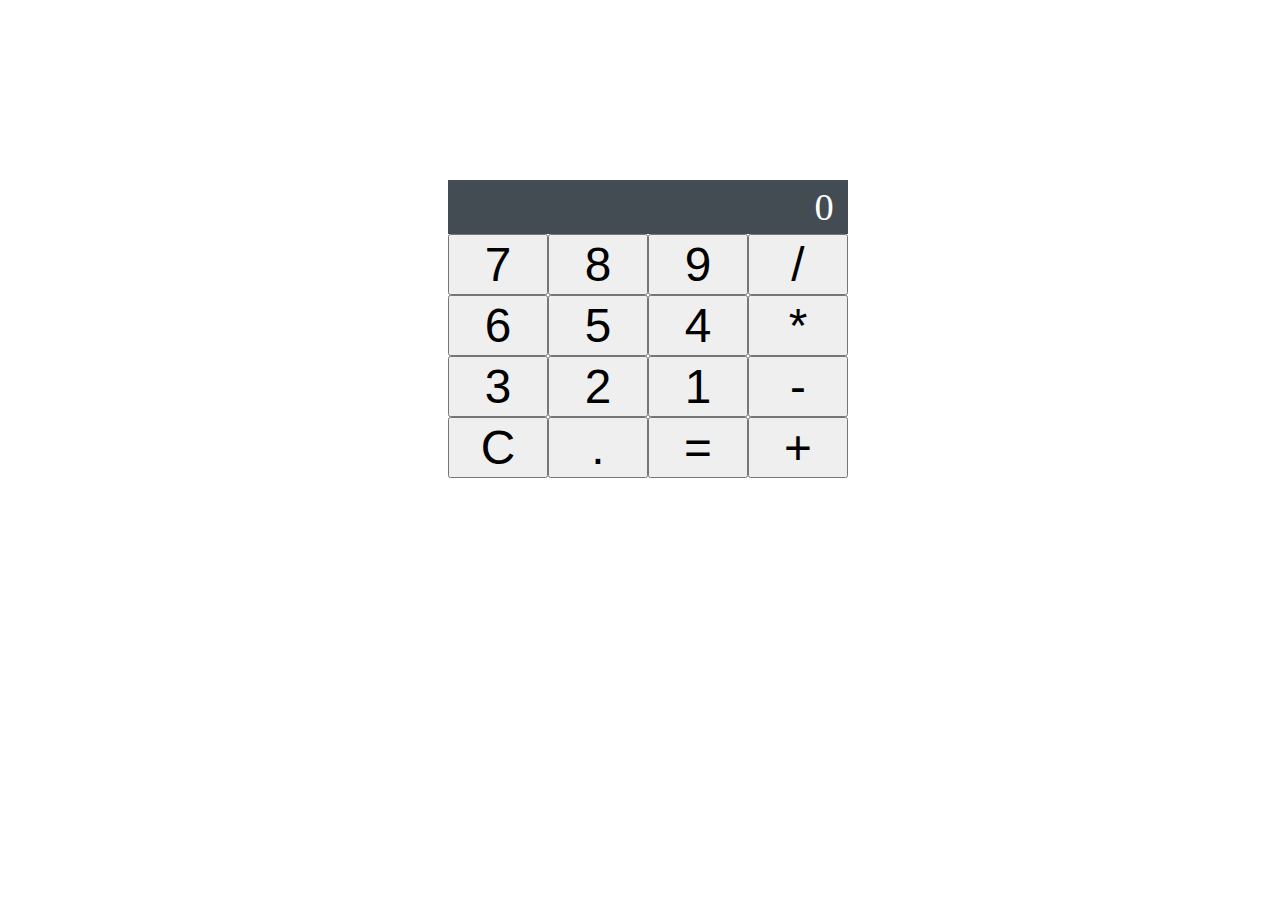
<file: calculator/index.html>
<!DOCTYPE html>
<html lang="en">
<head>
    <meta charset="UTF-8">
    <meta name="viewport" content="width=device-width, initial-scale=1.0">
    <title>Calculator</title>
    <link rel="stylesheet" href="index.css">
</head>
<body>
    
    <div class="Calculator">
        <div class="output">0</div>
        <div class="container">
            <div class="number">
                <button class="7">7</button>
                <button class="8">8</button>
                <button class="9">9</button>
                <button class="6">6</button>
                <button class="5">5</button>
                <button class="4">4</button>
                <button class="3">3</button>
                <button class="2">2</button>
                <button class="1">1</button>
                <button class="c">C</button>
                <button class=".">.</button>
                <button class="=">=</button>
            </div>
            <div class="operator">
                <button class="/">/</button>
                <button class="*">*</button>
                <button class="-">-</button>
                <button class="+">+</button>
            </div>
        </div>
    </div>
    <script src="app.js"></script>
</body>
</html>
</file>
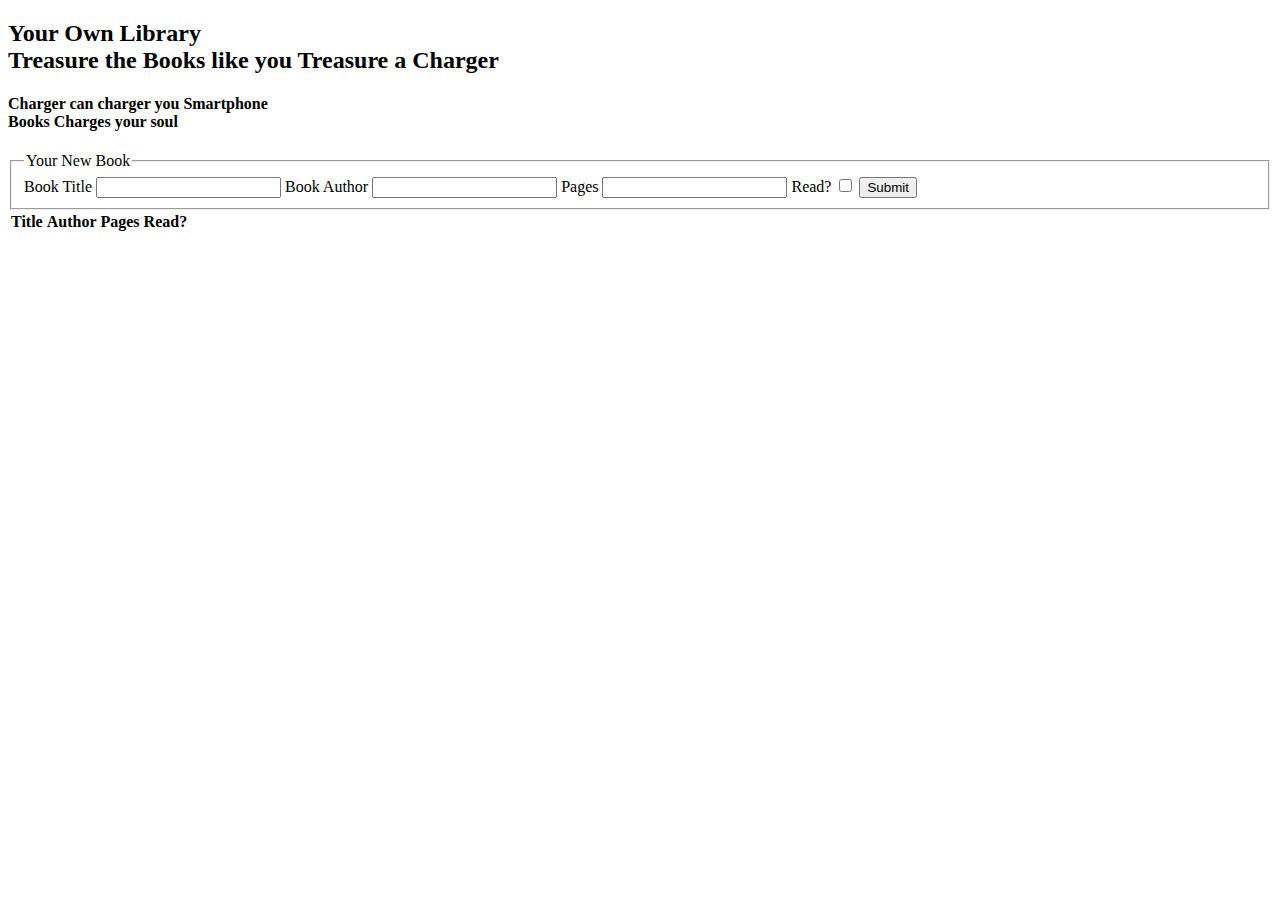
<file: library-project/index.html>
<!DOCTYPE html>
<html lang="en">
<head>
    <meta charset="UTF-8">
    <meta name="viewport" content="width=device-width, initial-scale=1.0">
    <link rel="style sheet" src="index.css" />
    <title>Library</title>
</head>
<body>
    <h2> Your Own Library <br> Treasure the Books like you Treasure a Charger</h2>

    <h4>Charger can charger you Smartphone <br> Books Charges your soul</h4>

    <form>
        <fieldset>
        <legend>Your New Book</legend>
        <label for="title">Book Title</label>
        <input type="text" id="title" name="title" >
        <label for="auth">Book Author</label>
        <input type="text" id="auth" name="auth">
        <label for="pages">Pages</label>
        <input type="number" id="pages" name="pages">
        <label for="read">Read?</label>
        <input type="checkbox" id="read" name="read">
        <button type="submit" id="submit">Submit</button>
    </fieldset>
    </form>
    <table id="bookTable">
        <thead>
        <tr>
            <th>Title</th>
            <th>Author</th>
            <th>Pages</th>
            <th>Read?</th>
        </tr>
    </thead>
    <tbody>
        
    </tbody>
    </table>
    <script src="app.js"></script>
</body>
</html>
</file>
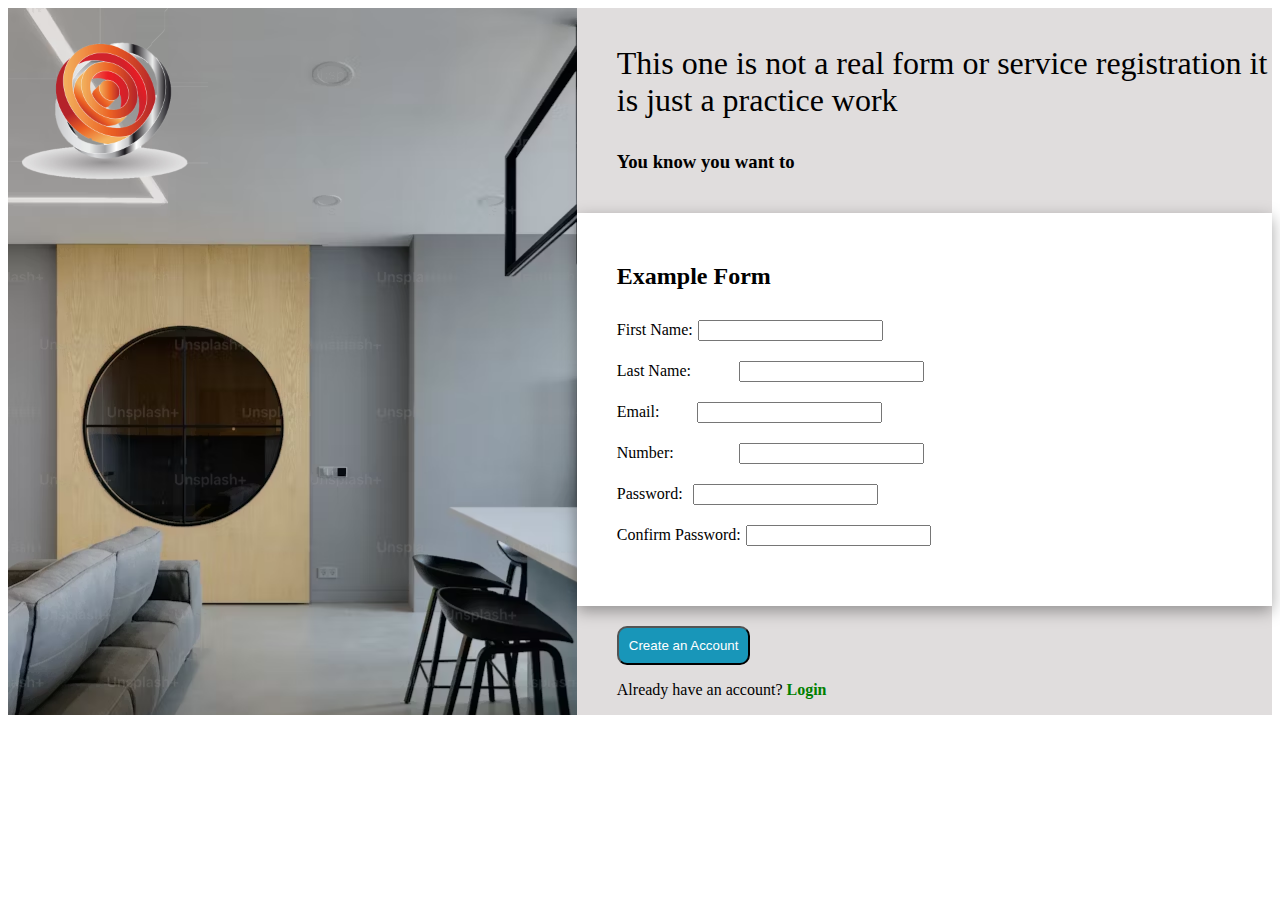
<file: login-form/index.html>
<!DOCTYPE html>
<html lang="en">
  <head>
    <meta charset="UTF-8" />
    <meta name="viewport" content="width=device-width, initial-scale=1.0" />
    <link rel="stylesheet" href="index.css" />
    <title>Document</title>
  </head>
  <body>
    <div class="grid-container">
      <div class="grid-item form-background">
        <img src="./images/from-logo.png" width="200" />
      </div>
      <div class="grid-item1">
        <div class="upper">
          <p>
            This one is not a real form or service registration it is just a
            practice work
          </p>
          <h3>You know you want to</h3>
        </div>
        <div class="user-form">
          <h2>Example Form</h2>
          <form method="post">
            <label for="first-name">
              First Name:<input type="text" name="first-name"  required/>
            </label>
            <label for="Last-name">
              Last Name:<input type="text" name="Last-name" required class="last-name"/>
            </label>
            <label for="email">
              Email:<input type="email" name="email"  required class="email"/>
            </label>
            <label for="number">
              Number:<input type="number" name="number" required class="number"/> </label
            ><br />
            <label for="password">
              Password:<input type="password" name="password" required  class="password"/>
            </label>
            <label for="confirm-password">
              Confirm Password:<input type="password" required name="confirm-password" />
            </label>
                </form>
        </div>
        <div class="Signup">
          <button >Create an Account</button>
          <p class="login">Already have an account? <span>Login</span></p>
        </div>
      </div>
    </div>
  </body>
</html>
</file>
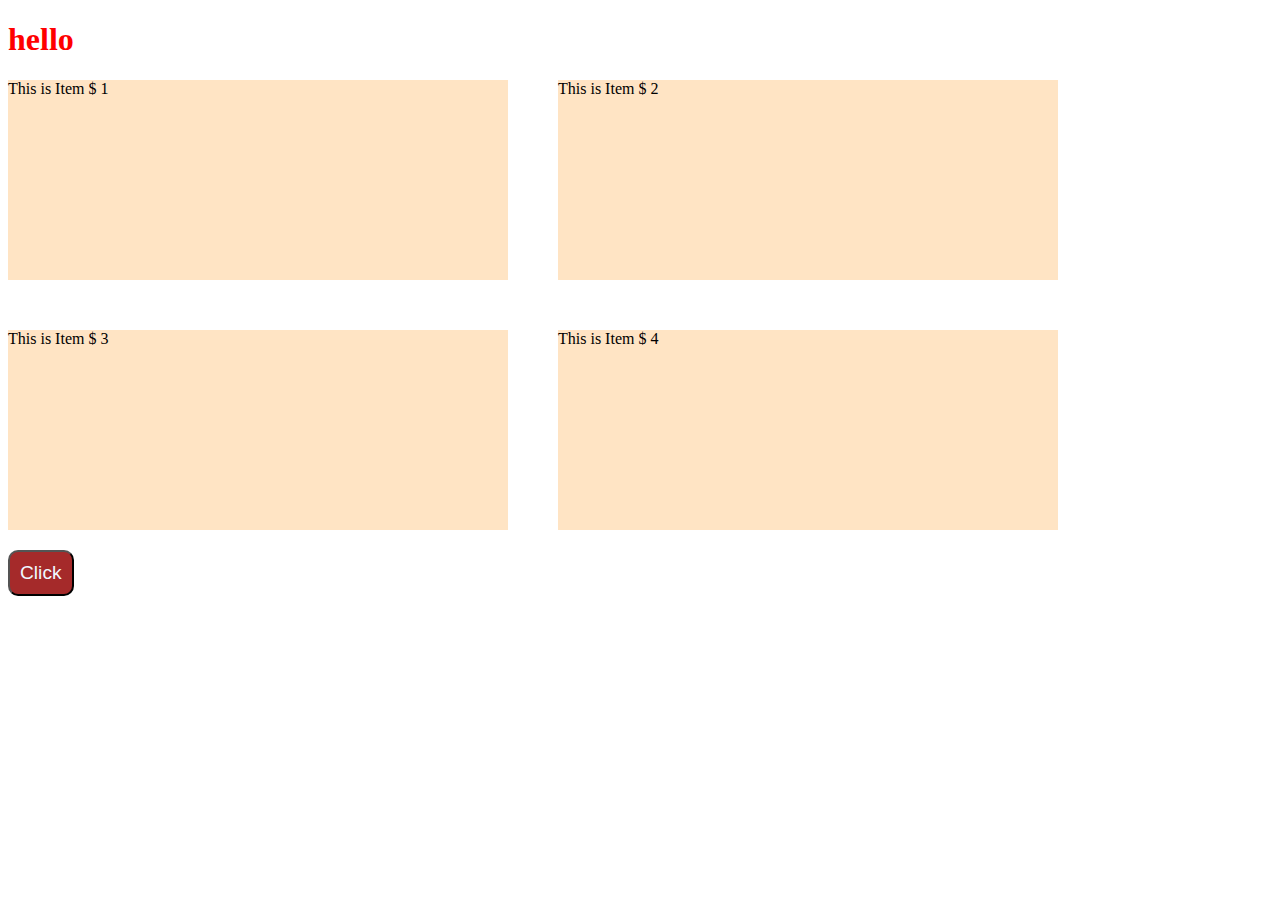
<file: practice/index.html>
<!DOCTYPE html>
<html lang="en">
<head>
    <meta charset="UTF-8">
    <meta name="viewport" content="width=device-width, initial-scale=1.0">
    <link rel="stylesheet" href="index.css">
    <title>Document</title>
</head>
<body>
    <div class="container">
        <div class="item2">This is Item $ 1</div>
        <div class="item3">This is Item $ 2</div>
        <div class="item1">This is Item $ 3</div>
        <div class="item4">This is Item $ 4</div>
    </div>

    
    <script src="app.js"></script>
</body>
</html>
</file>
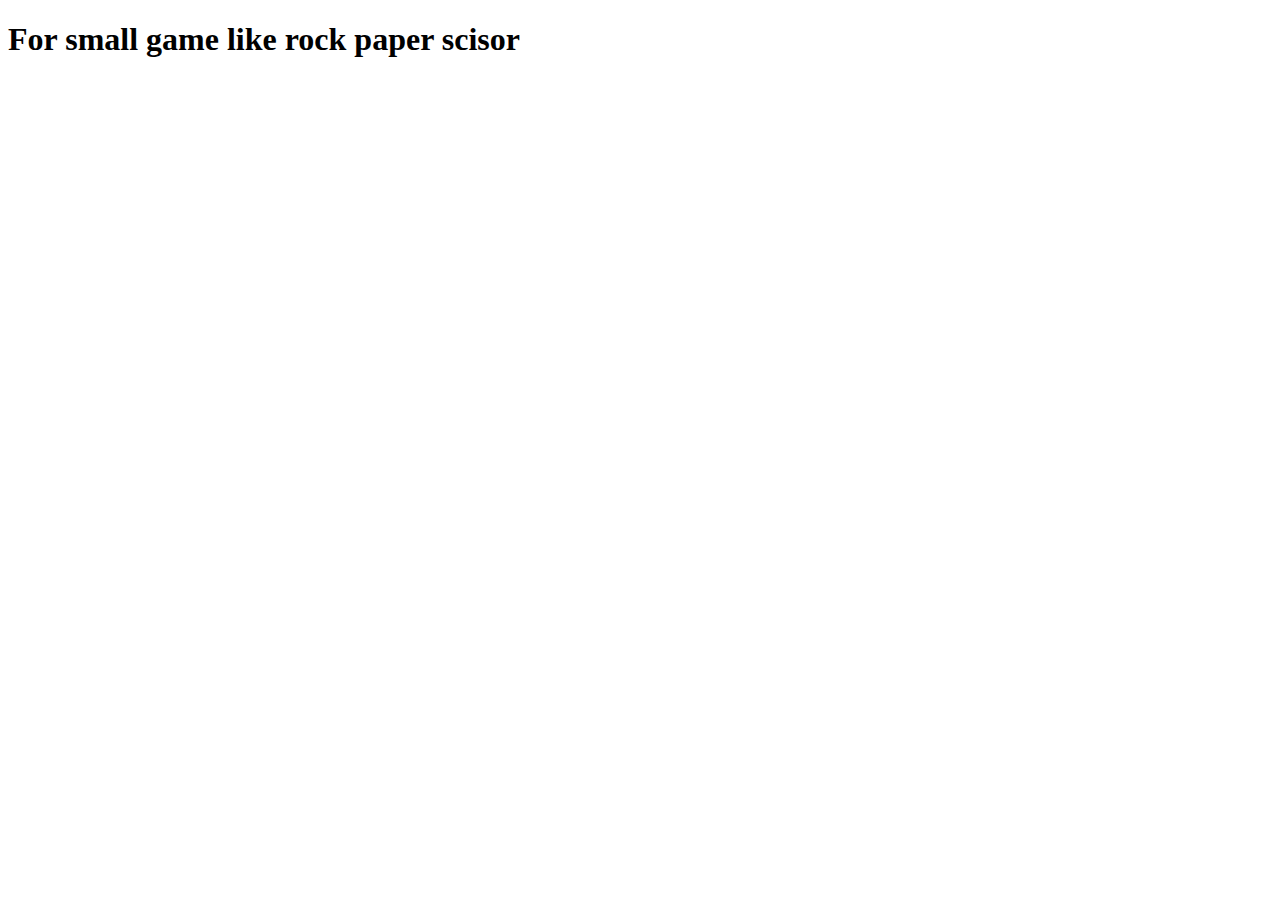
<file: rockpaper/index.html>
<!DOCTYPE html>
<html lang="en">
<head>
    <meta charset="UTF-8">
    <meta name="viewport" content="width=device-width, initial-scale=1.0">
    <title>R_P_S</title>
    <script src="app.js"></script>
</head>
<body>
    <h1>For small game like rock paper scisor</h1>
</body>
</html>
</file>
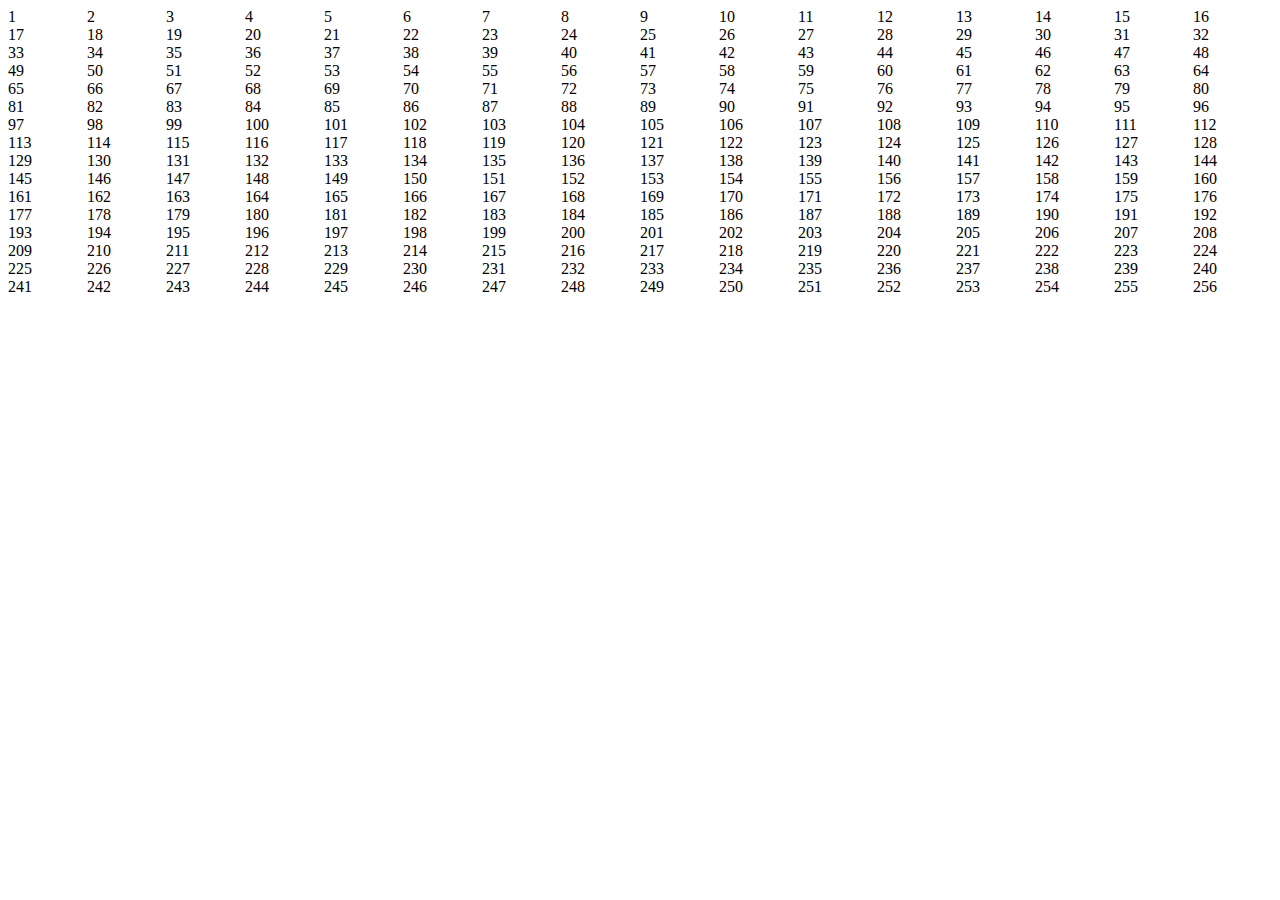
<file: sketchpad/index.html>
<!DOCTYPE html>
<html lang="en">
<head>
    <meta charset="UTF-8">
    <meta name="viewport" content="width=device-width, initial-scale=1.0">
    <title>Sketch Pad</title>
    <link rel="stylesheet" href="index.css">
</head>
<body>

<script src="app.js"></script>
</body>
</html>
</file>
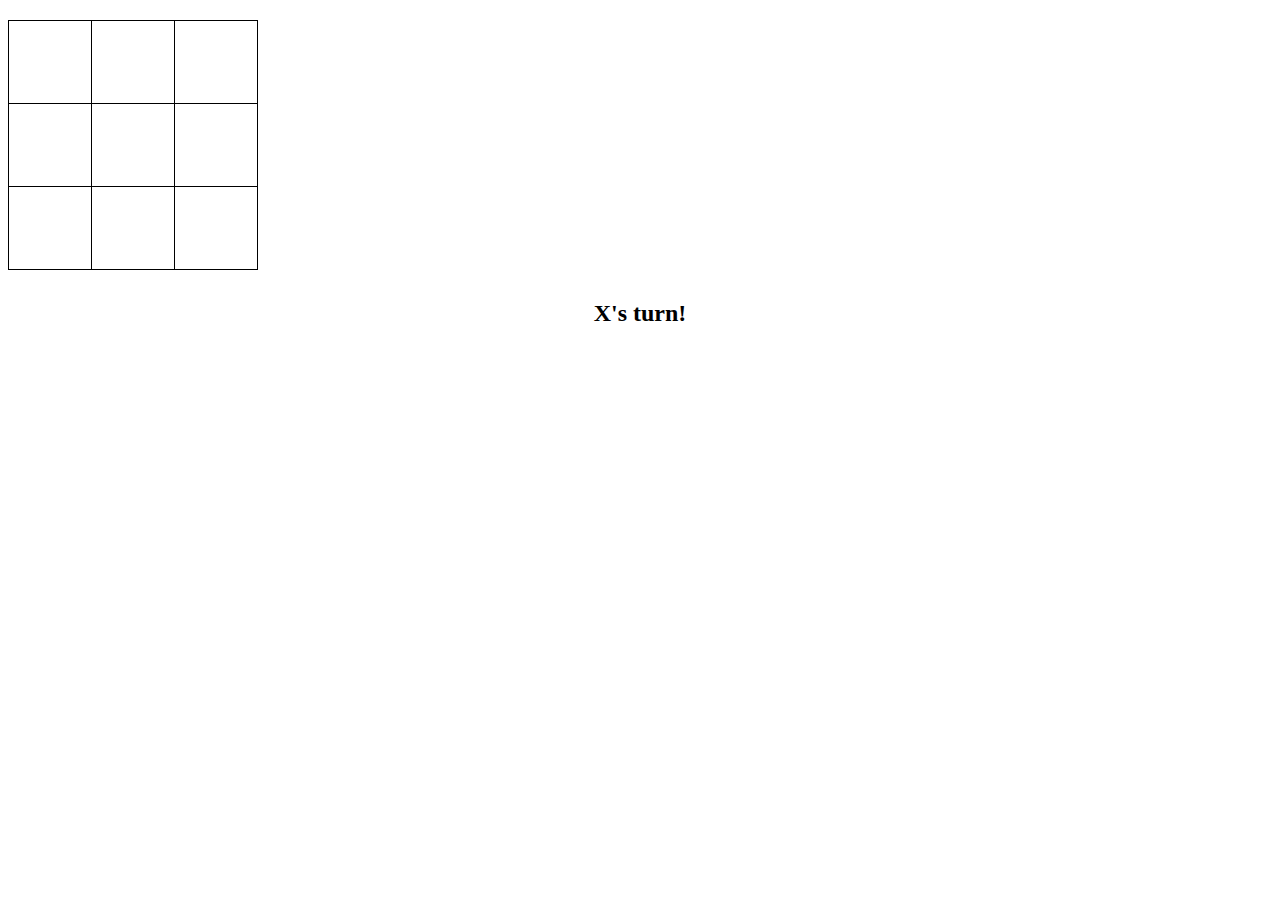
<file: tick-tack-to/index.html>
<!DOCTYPE html>
<html lang="en">
<head>
    <meta charset="UTF-8">
    <meta name="viewport" content="width=device-width, initial-scale=1.0">
    <title>Game</title>
    <link rel="stylesheet" href="index.css">
</head>
<body>
    <table id="board">
        <tr>
          <td class="squares"></td>
          <td class="squares"></td>
          <td class="squares"></td>
        </tr>
        <tr>
          <td class="squares"></td>
          <td class="squares"></td>
          <td class="squares"></td>
        </tr>
        <tr>
          <td class="squares"></td>
          <td class="squares"></td>
          <td class="squares"></td>
        </tr>
      </table>
       <div id="game-score" style="display:none;">
        <p id="player"></p>
        <p id="text"></p>
        <button id="restartButton">Restart Game </button>
      </div>
      <script src="app.js"> </script>
</body>
</html>
</file>
<file: calculator/index.css>
*{
    font-size: 1.2em;
}
.Calculator{
    
    position: absolute;
    top:20%;
    left: 35%;

}
.Calculator .output{
    font-size: 2rem;
    text-align: end; /* This is the Logical Property for text-align: right; and has very good browser support. */
    background: hsl(202, 11%, 29%); /* background color */
    color: hsl(255, 100%, 100%); /* text color */
    padding-block-start: 0.25rem; /* Logical Property for padding-top */
    padding-block-end: 0.25rem; /* Logical Property for padding-bottom */
    padding-inline-end: 0.75rem;
}
.Calculator .container{
    display: grid;
  grid-template-columns: 300px 100px;
}
.Calculator .container .number{
    display: grid;
    grid-template-columns: 100px 100px 100px;
}
.operator{
    display: flex;
    flex-direction: column;
}
</file>
<file: login-form/index.css>
.grid-container{
    display: grid;
    grid-template-columns: 45% 55%;
    background-color:rgb(224, 221, 221);
    
}
.grid-container .form-background{
    background-image: url("./images/form.png");
    background-repeat: no-repeat;
    width: 100%;
    height: 100%;
}
.grid-container .grid-item1{
    padding-top: 5px;
   
}
.grid-container .grid-item1 p, h3 ,.Signup{
    padding-left: 40px;
}
.grid-container .grid-item1 .user-form{
    padding-left: 40px;
    background-color: white;
  box-shadow: rgba(0, 0, 0, 0.35) 0px 5px 15px; ;
}

.upper p{
    
    font-size: 2em;
}

.user-form{
    padding-top: 30px;
    padding-bottom: 40px;
    margin-top:40px;
    margin-bottom: 20px;
}
form{
    display: flex;
    flex-basis: 50%;
    flex-grow: 0;
    width: fit-content;
    flex-wrap: wrap;
    justify-content: left;
    padding-top: 10px;
    
}

/* Padding and margin adjustment for Form label and input section  */
label{
    margin-bottom: 20px;
    margin-right: 50px;
}
label>input{
    margin-left: 5px;
}
form .password{
    margin-left: 10px;
}
form .email{
    margin-left: 38px;
}
form .number{
    margin-left: 65px;
}form .last-name{
    margin-left: 48px;
}

form button {
    color:white;
    background-color: rgb(7, 125, 7);
    border-radius: 10px;
    cursor: pointer;
}
.Signup button{
    padding: 10px;
    background-color: rgb(24, 150, 185);
    color: white;
    border-radius: 10px;
    cursor: pointer;
   
}
.Signup .login{
    margin-left: -40px;
}
.Signup span{
    color: green;
    font-weight: bolder;
    cursor: pointer;

}
</file>
<file: practice/index.css>
.container{
    display: grid;
    grid-template-columns: 500px 500px;
    grid-template-rows: 200px 200px;
    gap: 50px;
}
.container > div{
    background-color: bisque;
}

.font{
    font-size: 2em;
}
.h1-color{
    color:red;
    size: 2em;
}
.btn{
    margin-top: 20px;
    background-color: brown;
    color: aliceblue;
    font-size: 1.2em;
    padding: 10px;
    border-radius: 10px;
    cursor: pointer;
}
.new-btn{
    margin-top: 20px;
    background-color: rgb(42, 42, 165);
    color: aliceblue;
    font-size: 1.2em;
    padding: 10px;
    border-radius: 10px;
    cursor: pointer;
}
</file>
<file: sketchpad/index.css>
.container{
    display: flex;
    flex-wrap: wrap;
    
   
   
}
.container div{
    flex: 1 0 calc(100% / 16);
    cursor: pointer;
    
}
.container div:hover{
    background-color: beige;
}
</file>
<file: tick-tack-to/index.css>
#main{
    display: flex;
    flex-direction: column;
    justify-content: center;
    align-items: center;
    text-align: center;
}

table {
    display: block;
    border-collapse: collapse;
    margin: 20px auto;
}

td{
    border: 1px solid black;
    width: 80px;
    height: 80px;
    font-size: 48px;
    text-align: center;
    vertical-align: middle;
}

td:hover {
    background-color: #eee;
    cursor: pointer;
}

button {
    display: block;
    margin: 20px auto;
    padding: 10px 20px;
    font-size: 16px;
    border-radius: 5px;
    border: none;
    background-color: #4CAF50;
    color: white;
}

button:hover {
    background-color: #3e8e41;
    cursor: pointer;
}

#game-winner{
    display: none;
}
</file>
